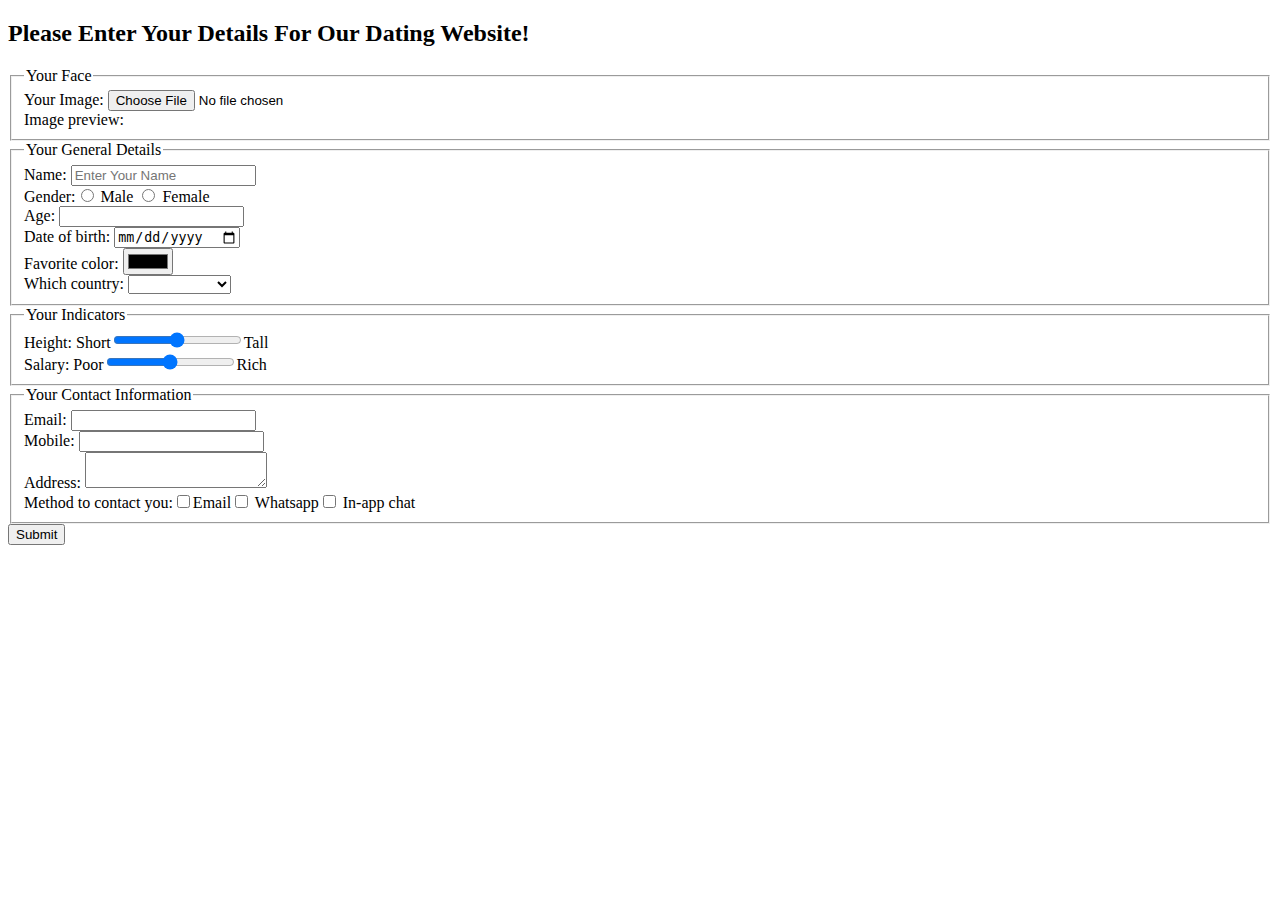
<file: Full stack of web development/1.HTML, CSS and JavaScript/01.HTML & CSS/Dating Web Site Assessment Part1.html>
<!DOCTYPE html>
<html>
<head>
<title>Dating Web Site Assessment</title>
</head>

<body>
<h2>Please Enter Your Details For Our Dating Website!</h2>
<form action="http://ihome.ust.hk/~rossiter/cgi-bin/show_everything.php" enctype="multipart/form-data">

	<fieldset>
	<legend>Your Face</legend>
	<label for="avatar">Your Image: </label><input type="file" name="avatar" id="avatar" required><br>
	<label for="avatar">Image preview: </label><img id="preview">
	</fieldset>

	<fieldset>
	<legend>Your General Details</legend>
	<label for="name">Name: </label><input id="name" type= "text" placeholder="Enter Your Name" required><br>
    <label for="gender">Gender:</label><input id="gender" type="radio" name="sex" value="Male" required>  <label for="gender">Male </label><input type="radio" name="sex" value="Female" required> <label for="gender">Female</label> <br>
    <label for="age">Age: </label><input type="number" required><br>
    <label for="DoB">Date of birth: </label><input id="DoB" type="date" ><br>
    <label for="FC">Favorite color: </label><input id="FC" type="color" ><br>
    <label for="WC">Which country: </label><select id="WC">
    	<option></option>
  		<option value="korea">Korea</option>
  		<option value="us">United States</option>
  		<option value="japan">Japan</option>
  		<option value="germany">Germany</option>
  		<option value="australia">Australia</option>
  	</select>
	</fieldset>

	<fieldset>
	<legend>Your Indicators</legend>
	<label for="height">Height: </label><label for="height">Short</label><input type="range" id="height" min="0" max="100"><label for="height">Tall</label><br>
	<label for="salary">Salary: </label><label for="salary">Poor</label><input type="range" id="salary" min="0" max="100"><label for="salary">Rich</label><br>
	</fieldset>

	<fieldset>
	<legend>Your Contact Information</legend>
	<label for="email">Email: </label><input type="email" required><br>
	<label for="mobile">Mobile: </label><input type="tel" ><br>
	<label for="address">Address: </label><textarea></textarea><br>
	<label for="MtCY">Method to contact you:</label><input type="checkbox" value="Email">Email<input type="checkbox" value="Whatsapp"> Whatsapp<input type="checkbox" value="In-app chat"> In-app chat
	</fieldset>


	<input type="submit" value="Submit">
</form>
</body>

</html>
</file>
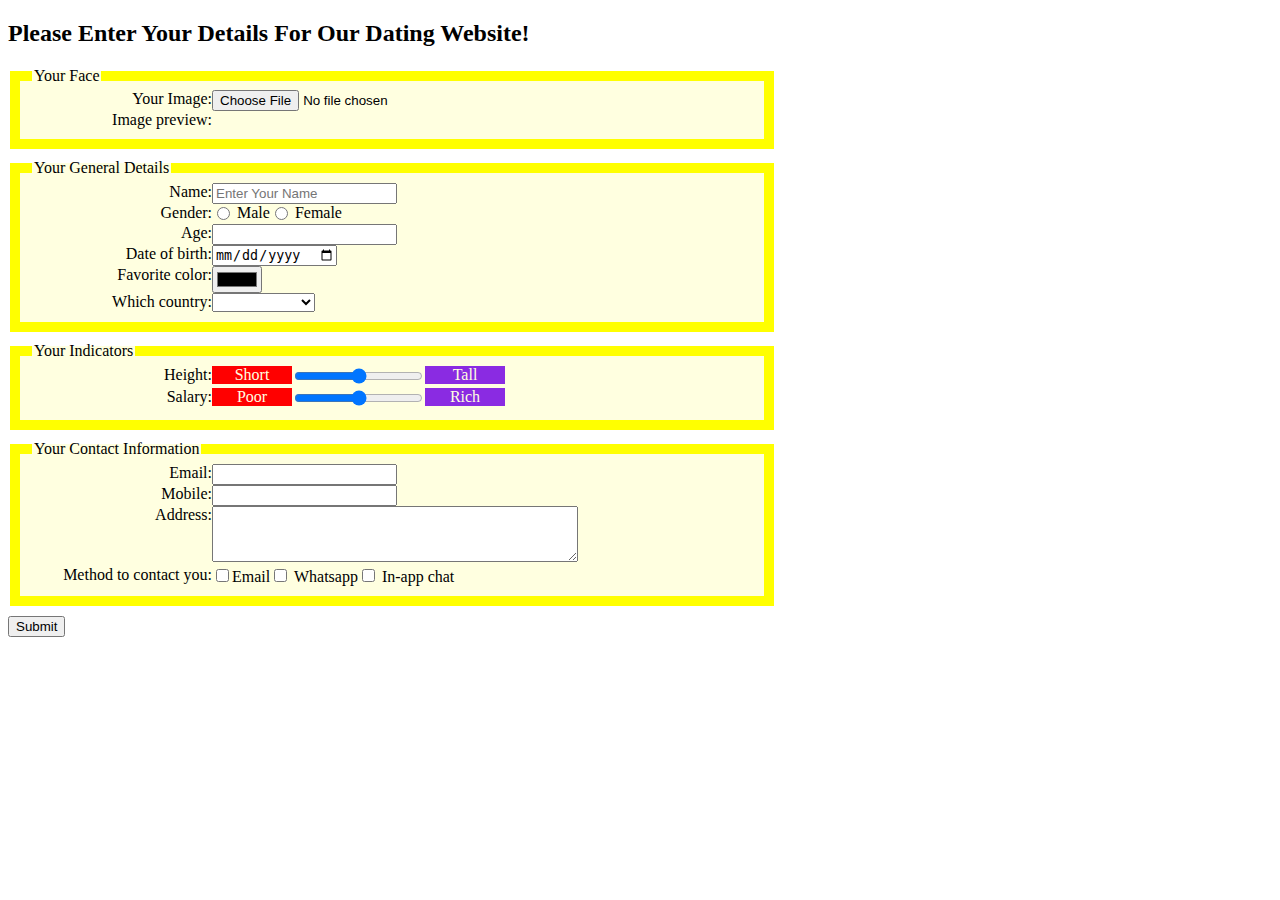
<file: Full stack of web development/1.HTML, CSS and JavaScript/01.HTML & CSS/Dating Web Site Assessment Part2.html>
<!DOCTYPE html>
<html>
<head>
	<style>
	fieldset {
		 background:lightyellow;
		 border: 10px solid yellow; 
		 margin-bottom: 10px;
		 width: 720px;
		}
	label {
		display: inline-block;;
		width: 180px;
		text-align: right;
		vertical-align: top;
	}
	input[type="radio"] + label, input[type="checkbox"] + label {
        width: auto;
    }
	.label_start_range {
        display: inline-block;
        width: 80px;
        text-align: center;
		color: lightyellow;
		background-color: red;
    }
	.label_end_range {
        display: inline-block;
        width: 80px;
        text-align: center;
		color: lightyellow;
		background-color: blueviolet;
    }
	textarea {
		width: 360px;
		height: 50px;
	}
	</style>
<title>Dating Web Site Assessment</title>
</head>

<body>
<h2>Please Enter Your Details For Our Dating Website!</h2>
<form action="http://ihome.ust.hk/~rossiter/cgi-bin/show_everything.php" enctype="multipart/form-data">

	<fieldset>
	<legend>Your Face</legend>
	<label for="avatar">Your Image: </label><input type="file" name="avatar" id="avatar" required><br>
	<label for="avatar">Image preview: </label><img id="preview">
	</fieldset>

	<fieldset>
	<legend>Your General Details</legend>
	<label for="name">Name: </label><input id="name" type= "text" placeholder="Enter Your Name" required><br>
    <label for="gender">Gender:</label><input id="gender" type="radio" name="sex" value="Male" required>  <label for="gender">Male </label><input type="radio" name="sex" value="Female" required> <label for="gender">Female</label> <br>
    <label for="age">Age: </label><input type="number" required><br>
    <label for="DoB">Date of birth: </label><input id="DoB" type="date" ><br>
    <label for="FC">Favorite color: </label><input id="FC" type="color" ><br>
    <label for="WC">Which country: </label><select id="WC">
    	<option></option>
  		<option value="korea">Korea</option>
  		<option value="us">United States</option>
  		<option value="japan">Japan</option>
  		<option value="germany">Germany</option>
  		<option value="australia">Australia</option>
  	</select>
	</fieldset>

	<fieldset>
	<legend>Your Indicators</legend>
	<label for="height">Height: </label><label for="height" class="label_start_range">Short</label><input type="range" id="height" min="0" max="100"><label for="height" class="label_end_range">Tall</label><br>
	<label for="salary">Salary: </label><label for="salary" class="label_start_range">Poor</label><input type="range" id="salary" min="0" max="100"><label for="salary" class="label_end_range">Rich</label><br>
	</fieldset>

	<fieldset>
	<legend>Your Contact Information</legend>
	<label for="email">Email: </label><input type="email" required><br>
	<label for="mobile">Mobile: </label><input type="tel" ><br>
	<label for="address">Address: </label><textarea></textarea><br>
	<label for="MtCY">Method to contact you:</label><input type="checkbox" value="Email">Email<input type="checkbox" value="Whatsapp"> Whatsapp<input type="checkbox" value="In-app chat"> In-app chat
	</fieldset>


	<input type="submit" value="Submit">
</form>
</body>

</html>
</file>
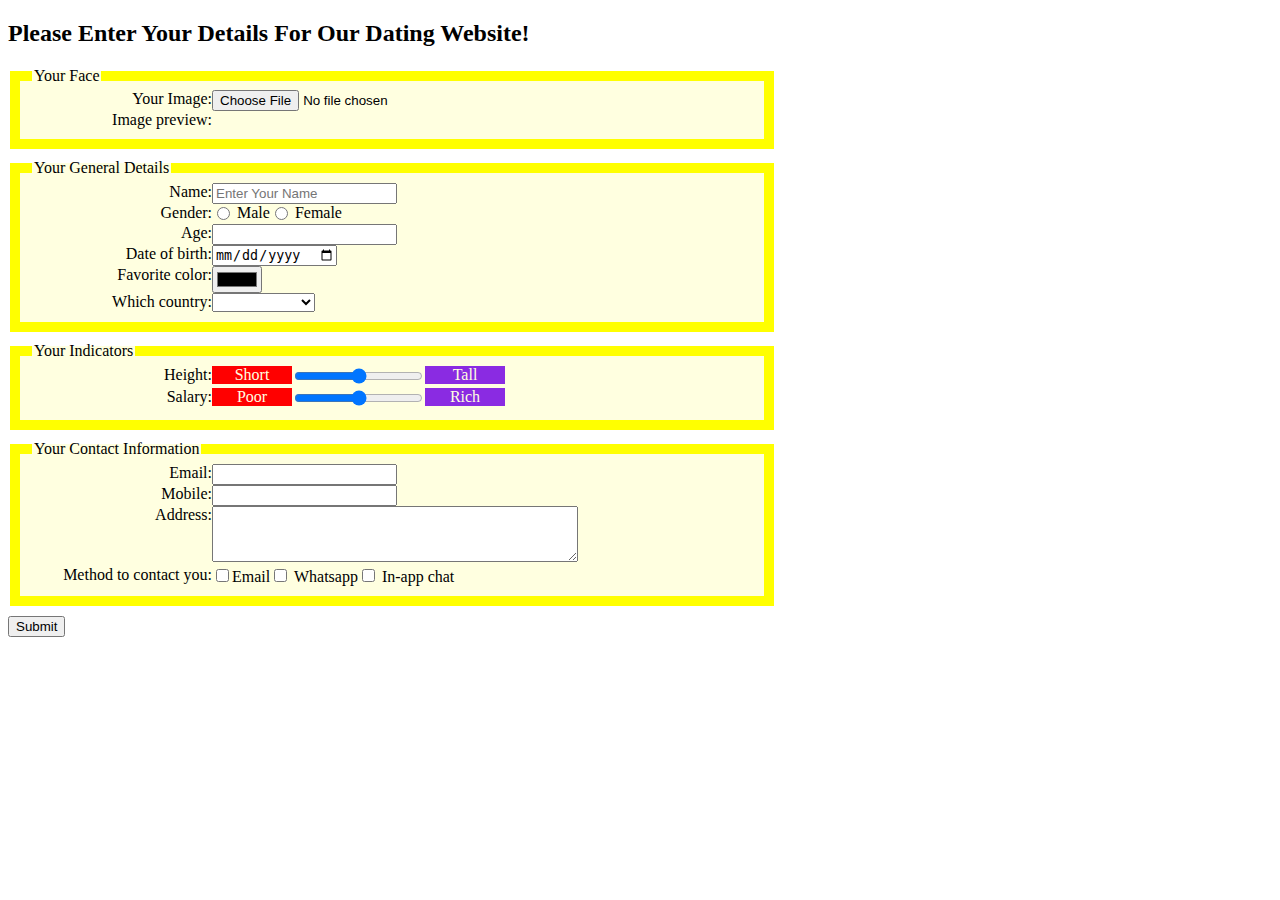
<file: Full stack of web development/1.HTML, CSS and JavaScript/01.HTML & CSS/Dating Web Site Assessment Part3.html>
<!DOCTYPE html>
<html>
<head>
	<style>
	fieldset {
		 background:lightyellow;
		 border: 10px solid yellow; 
		 margin-bottom: 10px;
		 width: 720px;
		}
	label {
		display: inline-block;;
		width: 180px;
		text-align: right;
		vertical-align: top;
	}
	input[type="radio"] + label, input[type="checkbox"] + label {
        width: auto;
    }
	.label_start_range {
        display: inline-block;
        width: 80px;
        text-align: center;
		color: lightyellow;
		background-color: red;
    }
	.label_end_range {
        display: inline-block;
        width: 80px;
        text-align: center;
		color: lightyellow;
		background-color: blueviolet;
    }
	textarea {
		width: 360px;
		height: 50px;
	}
	input:hover, label:hover {
        font-size: 40px;
    }
	</style>
<title>Dating Web Site Assessment</title>
</head>

<body>
<h2>Please Enter Your Details For Our Dating Website!</h2>
<form action="http://ihome.ust.hk/~rossiter/cgi-bin/show_everything.php" enctype="multipart/form-data">

	<fieldset>
	<legend>Your Face</legend>
	<label for="avatar">Your Image: </label><input type="file" name="avatar" id="avatar" required><br>
	<label for="avatar">Image preview: </label><img id="preview">
	</fieldset>

	<fieldset>
	<legend>Your General Details</legend>
	<label for="name">Name: </label><input id="name" type= "text" placeholder="Enter Your Name" required><br>
    <label for="gender">Gender:</label><input id="gender" type="radio" name="sex" value="Male" required>  <label for="gender">Male </label><input type="radio" name="sex" value="Female" required> <label for="gender">Female</label> <br>
    <label for="age">Age: </label><input type="number" required><br>
    <label for="DoB">Date of birth: </label><input id="DoB" type="date" ><br>
    <label for="FC">Favorite color: </label><input id="FC" type="color" ><br>
    <label for="WC">Which country: </label><select id="WC">
    	<option></option>
  		<option value="korea">Korea</option>
  		<option value="us">United States</option>
  		<option value="japan">Japan</option>
  		<option value="germany">Germany</option>
  		<option value="australia">Australia</option>
  	</select>
	</fieldset>

	<fieldset>
	<legend>Your Indicators</legend>
	<label for="height">Height: </label><label for="height" class="label_start_range">Short</label><input type="range" id="height" min="0" max="100"><label for="height" class="label_end_range">Tall</label><br>
	<label for="salary">Salary: </label><label for="salary" class="label_start_range">Poor</label><input type="range" id="salary" min="0" max="100"><label for="salary" class="label_end_range">Rich</label><br>
	</fieldset>

	<fieldset>
	<legend>Your Contact Information</legend>
	<label for="email">Email: </label><input type="email" required><br>
	<label for="mobile">Mobile: </label><input type="tel" ><br>
	<label for="address">Address: </label><textarea></textarea><br>
	<label for="MtCY">Method to contact you:</label><input type="checkbox" value="Email">Email<input type="checkbox" value="Whatsapp"> Whatsapp<input type="checkbox" value="In-app chat"> In-app chat
	</fieldset>


	<input type="submit" value="Submit">
</form>
<script src="https://www.cse.ust.hk/~rossiter/dating_web_site.js"></script>
</body>

</html>
</file>
